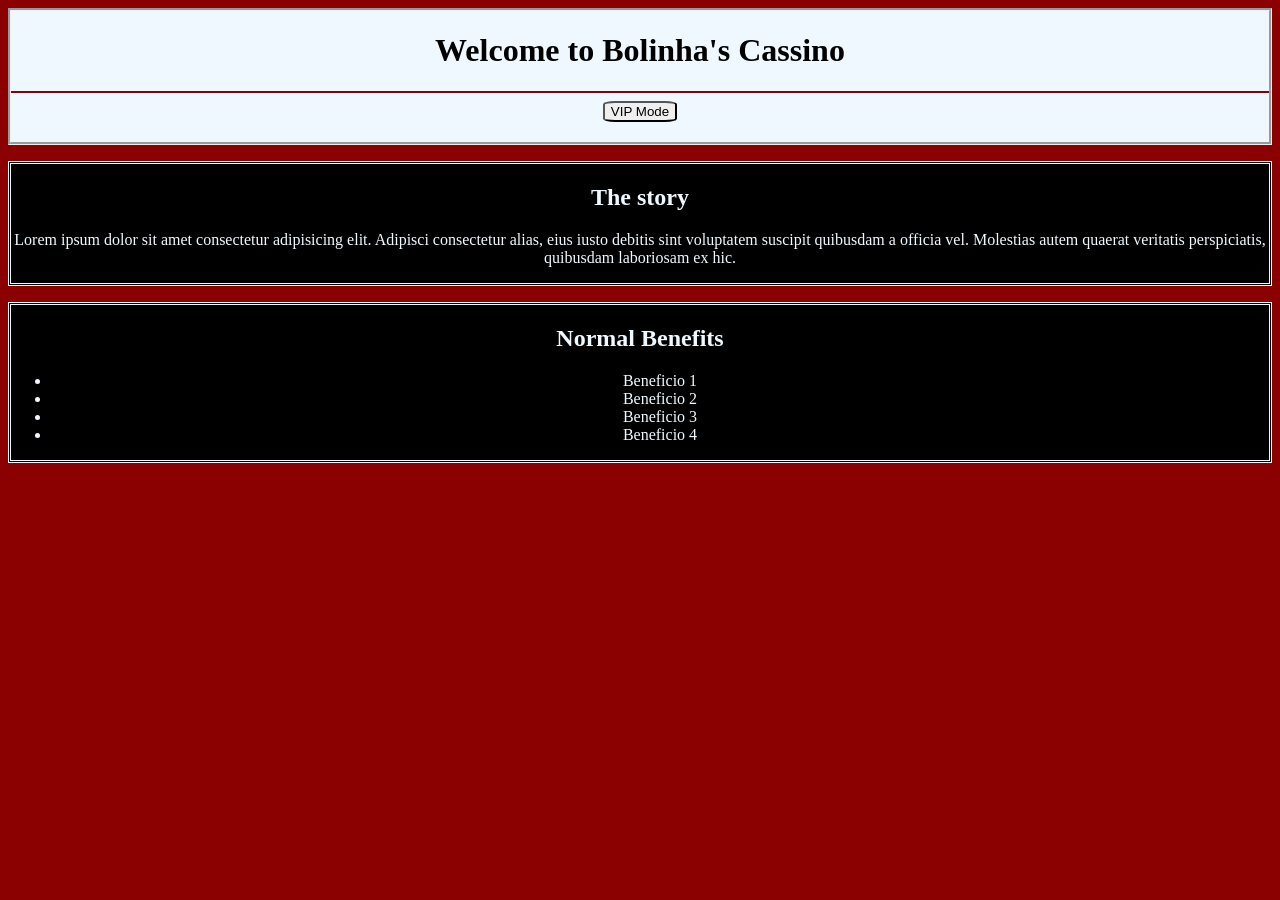
<file: O Salão Vip (Dark Mode)/index.html>
<!DOCTYPE html>
<html lang="pt-BR">
<head>
    <meta charset="UTF-8">
    <meta name="viewport" content="width=device-width, initial-scale=1.0">
    <link rel="stylesheet" href="style.css">
    <title>myCassino</title>
</head>
<body>
    <header>
        <h1>Welcome to Bolinha's Cassino</h1>
        <hr color="darkred">
        <button id="button">VIP Mode</button>
    </header>
    <div class="intro">
        <h2>The story</h2>
        <p>Lorem ipsum dolor sit amet consectetur adipisicing elit. Adipisci consectetur alias, eius iusto debitis sint voluptatem suscipit quibusdam a officia vel. Molestias autem quaerat veritatis perspiciatis, quibusdam laboriosam ex hic.</p>
    </div>
    <div class="benefits">
        <h2>Normal Benefits</h2>
        <ul>
            <li> Beneficio 1 </li>
            <li> Beneficio 2 </li>
            <li> Beneficio 3 </li>
            <li> Beneficio 4 </li>
        </ul>
    </div>
    <div class="vip-benefits">
        <h2>Vip Benefits</h2>
        <ul>
            <li> Beneficio 5 </li>
            <li> Beneficio 6 </li>
            <li> Beneficio 7 </li>
            <li> Beneficio 8 </li>
        </ul>
    </div>
    <script src="script.js"></script>
</body>
</html>
</file>
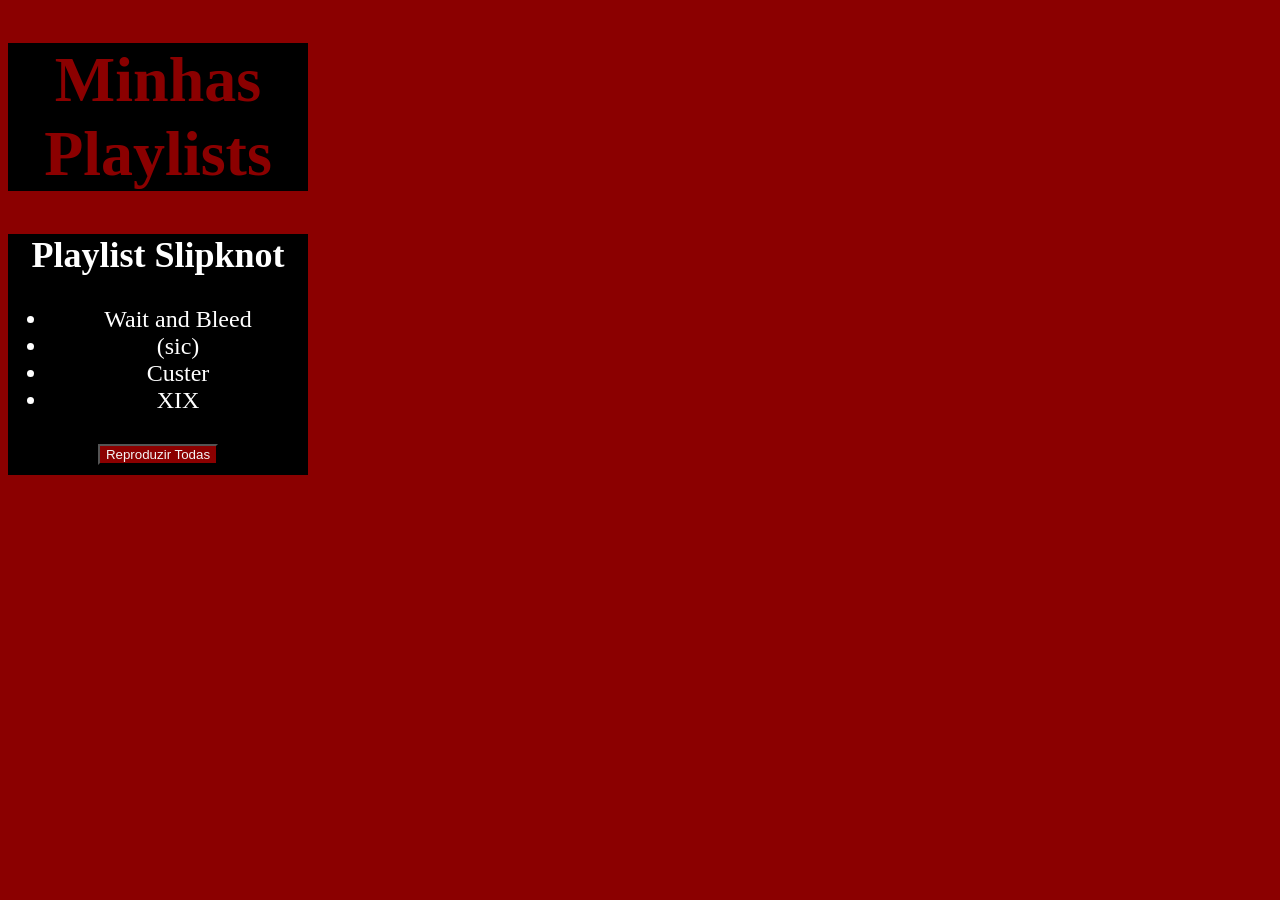
<file: O Setlist (Theme Change)/index.html>
<!DOCTYPE html>
<html lang="en">
<head>
    <meta charset="UTF-8">
    <meta name="viewport" content="width=device-width, initial-scale=1.0">
    <title>Setlist</title>
    <link rel="stylesheet" href="style.css">
</head>
<body>
    <header>
        <h1>Minhas Playlists</h1>
    </header>
    <main>
      <div class="playlist">
        <h2>Playlist Slipknot</h2>
          <ul class="musics-ul">
            <li>Wait and Bleed</li>
            <li>(sic)</li>
            <li>Custer</li>
            <li>XIX</li>
          </ul>
          <button id="play-button">Reproduzir Todas</button>
        </div>
    </main>
    <script src="script.js"></script>
</body>
</html>
</file>
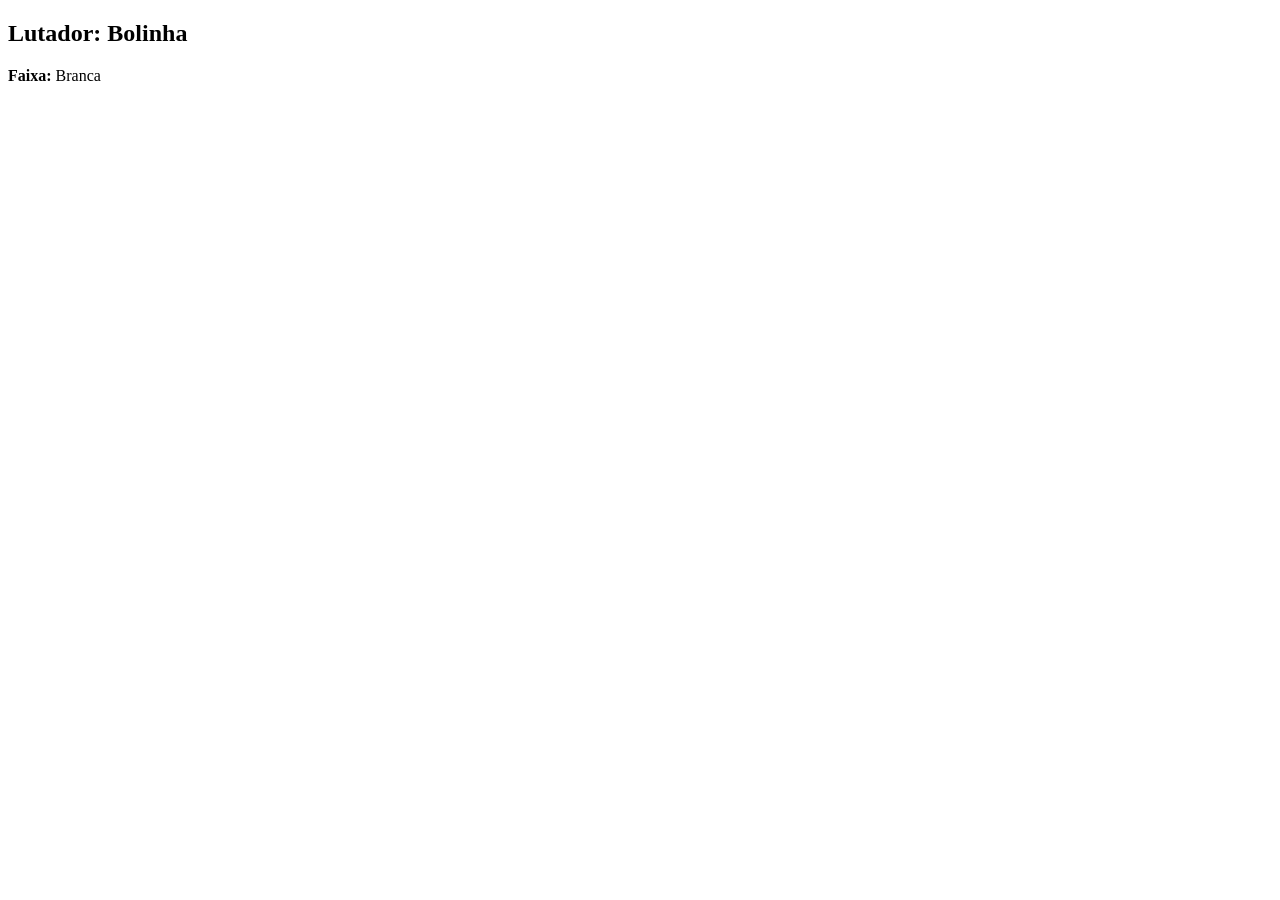
<file: O Tatame (Manipulação Básica)/index.html>
<!DOCTYPE html>
<html lang="pt-BR">
<head>
    <meta charset="UTF-8">
    <meta name="viewport" content="width=device-width, initial-scale=1.0">
    <title>O Tatame</title>
</head>
<body>
    
    <div id="perfil-lutador">
    </div>
    <script src="script.js"></script>
</body>
</html>
</file>
<file: O Salão Vip (Dark Mode)/style.css>
body {
    background-color:darkred;
}
body.modo-vip {
    background-color:rgb(62, 4, 95);
    width: auto;
}

header {
    background-color: aliceblue;
    width: auto;
    text-align: center;
    border-style: groove;
}

body.modo-vip header {
    background-color: darkgoldenrod;
    width: auto;
    text-align: center;
    border-style: groove;
}

header button{
    margin-bottom: 20px;
    cursor: pointer;
    border-color: black;
    border-radius: 16%;
}

body.modo-vip header button{
    margin-bottom: 20px;
    cursor: pointer;
    background-color: black;
    color: azure;
    border-color: black;
    border-radius: 16%;
}

.intro {
    margin-top: 16px;
    color: aliceblue;
    border-style:double;
    background-color: black;
    text-align: center;
}

body.modo-vip .intro {
    margin-top: 16px;
    color: darkred;
    border-style:double;
    background-color:azure;
    text-align: center;
}

.benefits{
    margin-top: 16px;
    color: aliceblue;
    border-style:double;
    background-color: black;
    text-align: center;
}

.vip-benefits {
    display: none;
}

body.modo-vip .benefits{
    display: none;
    margin-top: 16px;
    color: darkred;
    border-style:double;
    background-color: azure;
    text-align: center;
}

body.modo-vip .vip-benefits {
    display: block;
    margin-top: 16px;
    color: rgb(255, 183, 0);
    border-style:double;
    background-color: azure;
    text-align: center;
}

/* 
div.modo-vip{
    margin-top: 16px;
    color: black;
    border-style:double;
    background-color: darkred;
    text-align: center;
} */
</file>
<file: O Setlist (Theme Change)/style.css>
body {
    background-color: darkred;

}

body header {
    font-size: 32px;
    background-color: black;
    color: darkred;
    text-align: center;
    width: 300px;
}

main {
    font-size: 24px;
    background-color: black;
    color: rgb(255, 255, 255);
    width: 300px;
    text-align: center;
}

#play-button {
    margin-bottom: 10px;
    color: whitesmoke;
    background-color: darkred;
    font-family: Impact, Haettenschweiler, 'Arial Narrow Bold', sans-serif;
}
</file>
